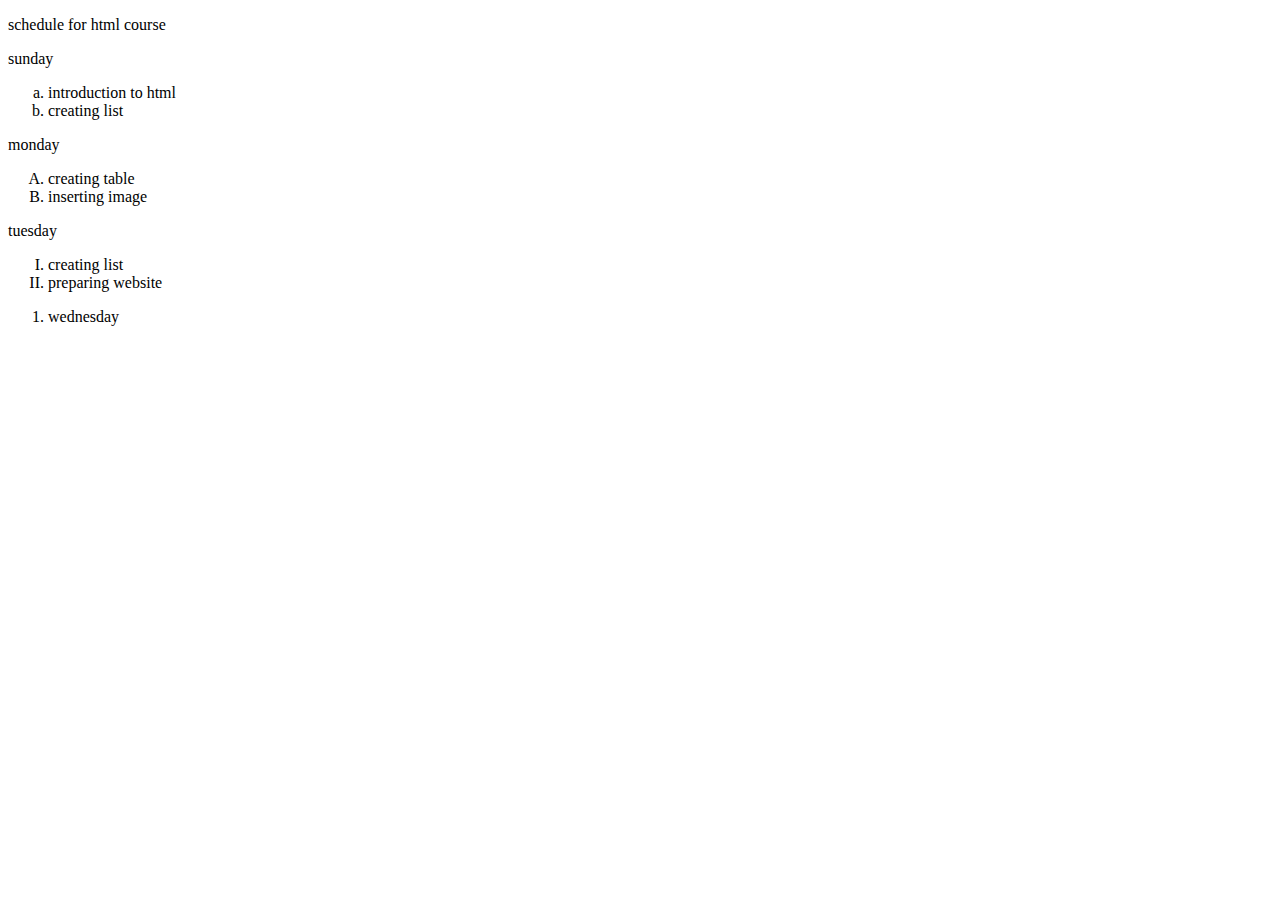
<file: Latihan/index.html>
<!DOCTYPE html>
<html lang="en">
  <head>
    <meta charset="UTF-8" />
    <meta name="viewport" content="width=device-width, initial-scale=1.0" />
    <title>ol li</title>
  </head>
  <body>
    <p>schedule for html course</p>
    <ol start="1" type="i"></ol>
    <li>sunday</li>
    <ol type="a">
      <li>introduction to html</li>
      <li>creating list</li>
    </ol>
    <li>monday</li>
    <ol type="A">
      <li>creating table</li>
      <li>inserting image</li>
    </ol>
    <li>tuesday</li>
    <ol type="I">
      <li>creating list</li>
      <li>preparing website</li>
    </ol>
    <ol>
      <li>wednesday</li>
    </ol>
    <link rel="stylesheet" href="">
  </body>
</html>
</file>
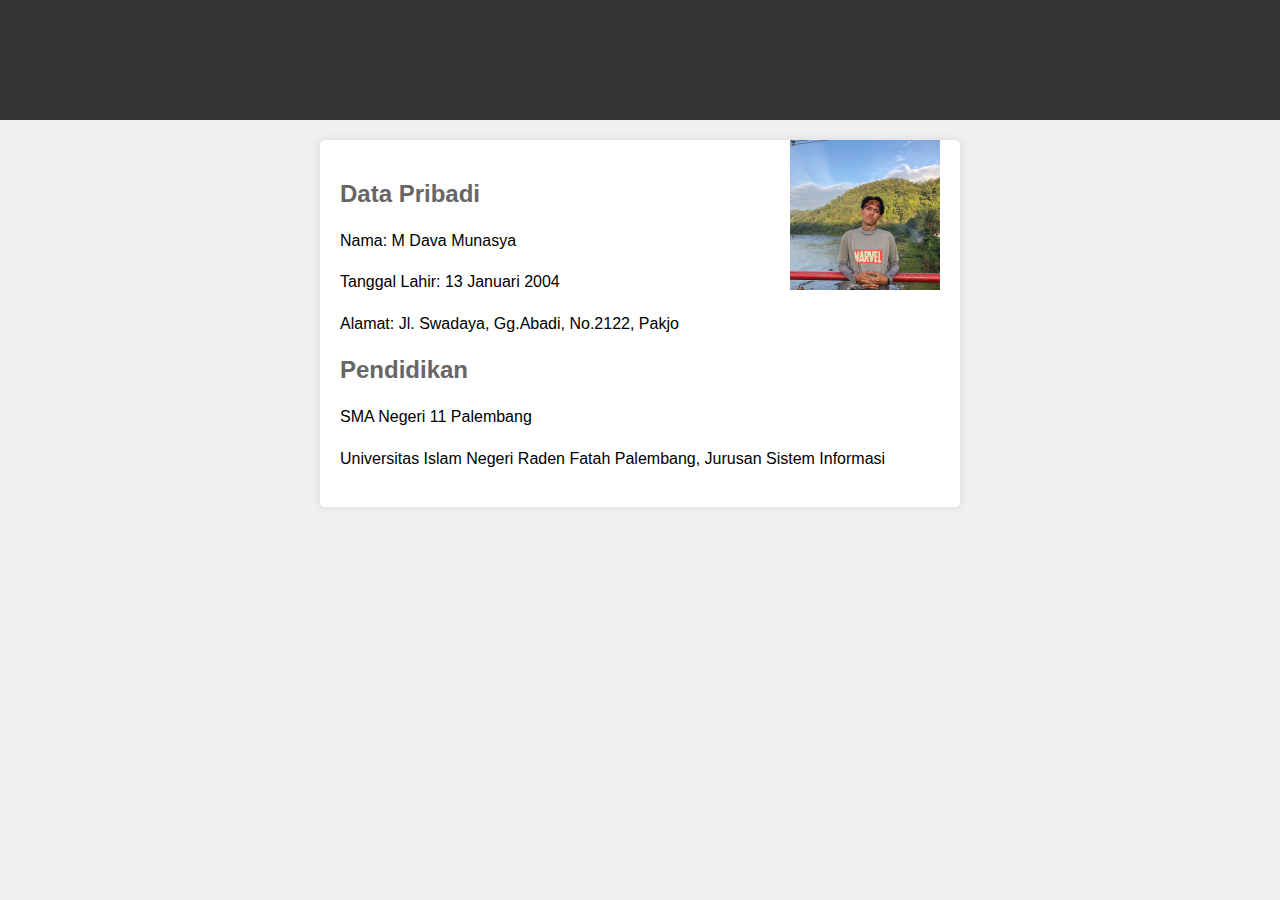
<file: Portofolio/index.html>
<!DOCTYPE html>
<html lang="en">
<head>
    <meta charset="UTF-8">
    <meta name="viewport" content="width=device-width, initial-scale=1.0">
    <title>Biodata Saya</title>
    <style>
        body {
            font-family: Arial, sans-serif;
            background-color: #f0f0f0;
            margin: 0;
            padding: 0;
        }

        header {
            background-color: #333;
            color: #fff;
            text-align: center;
            padding: 20px;
        }

        img{
            position: absolute;
            margin-left: 450px;
            top: 140px;
            width: 150px;
            
        }

        .container {
            max-width: 600px;
            margin: 0 auto;
            padding: 20px;
            background-color: #fff;
            box-shadow: 0 0 10px rgba(0, 0, 0, 0.1);
            border-radius: 5px;
            margin-top: 20px;
        }

        h1 {
            color: #333;
        }

        h2 {
            color: #666;
        }

        p {
            line-height: 1.6;
        }
    </style>
</head>
<body>
    <header>
        <h1>Biodata Saya</h1>
    </header>
    <div class="container">
        <h2>Data Pribadi</h2>
        <img src="ff.jpg" alt="">
        <p>Nama: M Dava Munasya</p>
        <p>Tanggal Lahir: 13 Januari 2004</p>
        <p>Alamat: Jl. Swadaya, Gg.Abadi, No.2122, Pakjo</p>
        <h2>Pendidikan</h2>
        <p>SMA Negeri 11 Palembang</p>
        <p>Universitas Islam Negeri Raden Fatah Palembang, Jurusan Sistem Informasi</p>
    </div>
</body>
</html>
</file>
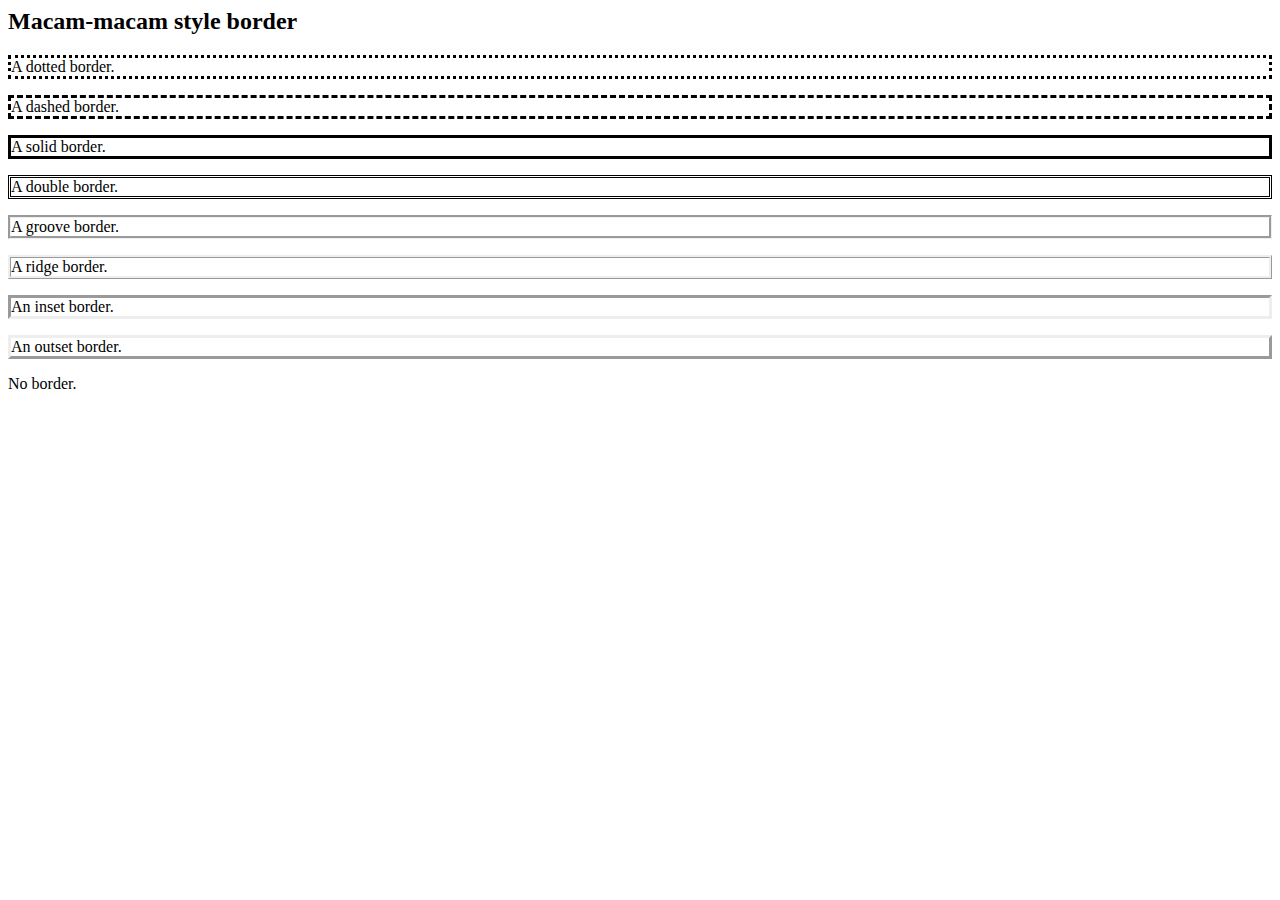
<file: Latihan_Style_css/border.html>
<html>
  <head>
    <style>
      p.dotted {
        border-style: dotted;
      }
      p.dashed {
        border-style: dashed;
      }
      p.solid {
        border-style: solid;
      }
      p.double {
        border-style: double;
      }
      p.groove {
        border-style: groove;
      }
      p.ridge {
        border-style: ridge;
      }
      p.inset {
        border-style: inset;
      }
      p.outset {
        border-style: outset;
      }
      p.none {
        border-style: none;
      }
    </style>
  </head>
  <body>
    <h2>Macam-macam style border</h2>
    <p class="dotted">A dotted border.</p>
    <p class="dashed">A dashed border.</p>
    <p class="solid">A solid border.</p>
    <p class="double">A double border.</p>
    <p class="groove">A groove border.</p>
    <p class="ridge">A ridge border.</p>
    <p class="inset">An inset border.</p>
    <p class="outset">An outset border.</p>
    <p class="none">No border.</p>
  </body>
</html>
</file>
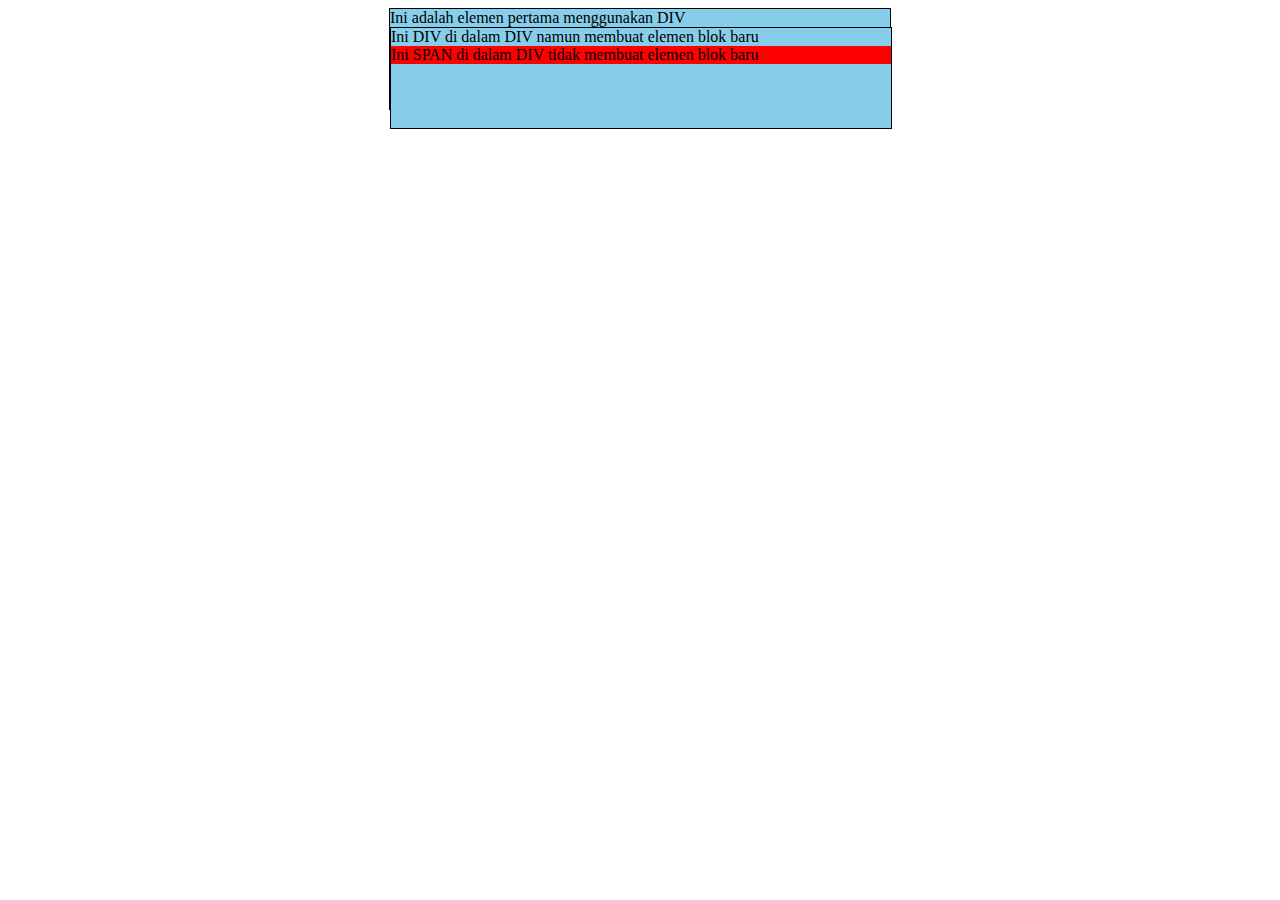
<file: Latihan_Style_css/Display.html>
<html>
  <head>
    <style>
      div {
        border: 1px solid;
        margin: 0 auto;
        height: 100px;
        width: 500px;
        background: skyblue;
      }
      span {
        display: block;
        background: red;
      }
    </style>
  </head>
  <body>
    <div>
      Ini adalah elemen pertama menggunakan DIV
      <div>
        Ini DIV di dalam DIV namun membuat elemen blok baru
        <span>Ini SPAN di dalam DIV tidak membuat elemen blok baru</span>
      </div>
    </div>
  </body>
</html>
</file>
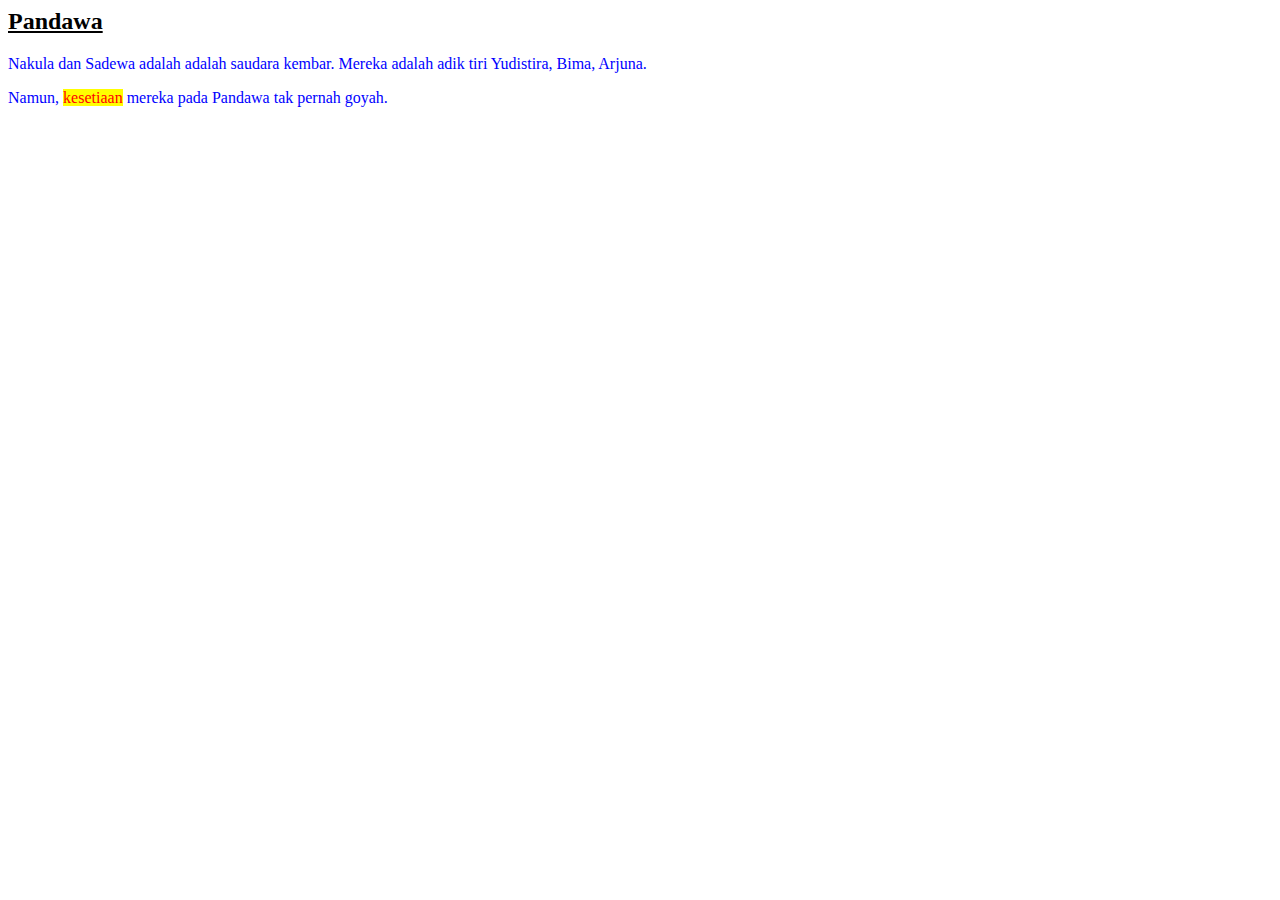
<file: Latihan_Style_css/Embedded.html>
<html>
<head>
<style type="text/css">
h2 { text-decoration:underline; }
p { color:blue; }
.example { background:yellow;color:red; }
</style>
</head>
<body>
<h2>Pandawa</h2>
<p>Nakula dan Sadewa adalah adalah saudara kembar. Mereka
adalah adik tiri Yudistira, Bima, Arjuna.</p>
<p>Namun, <span class="example">kesetiaan</span> mereka
pada Pandawa tak pernah goyah.</p>
<body>
</html>
</file>
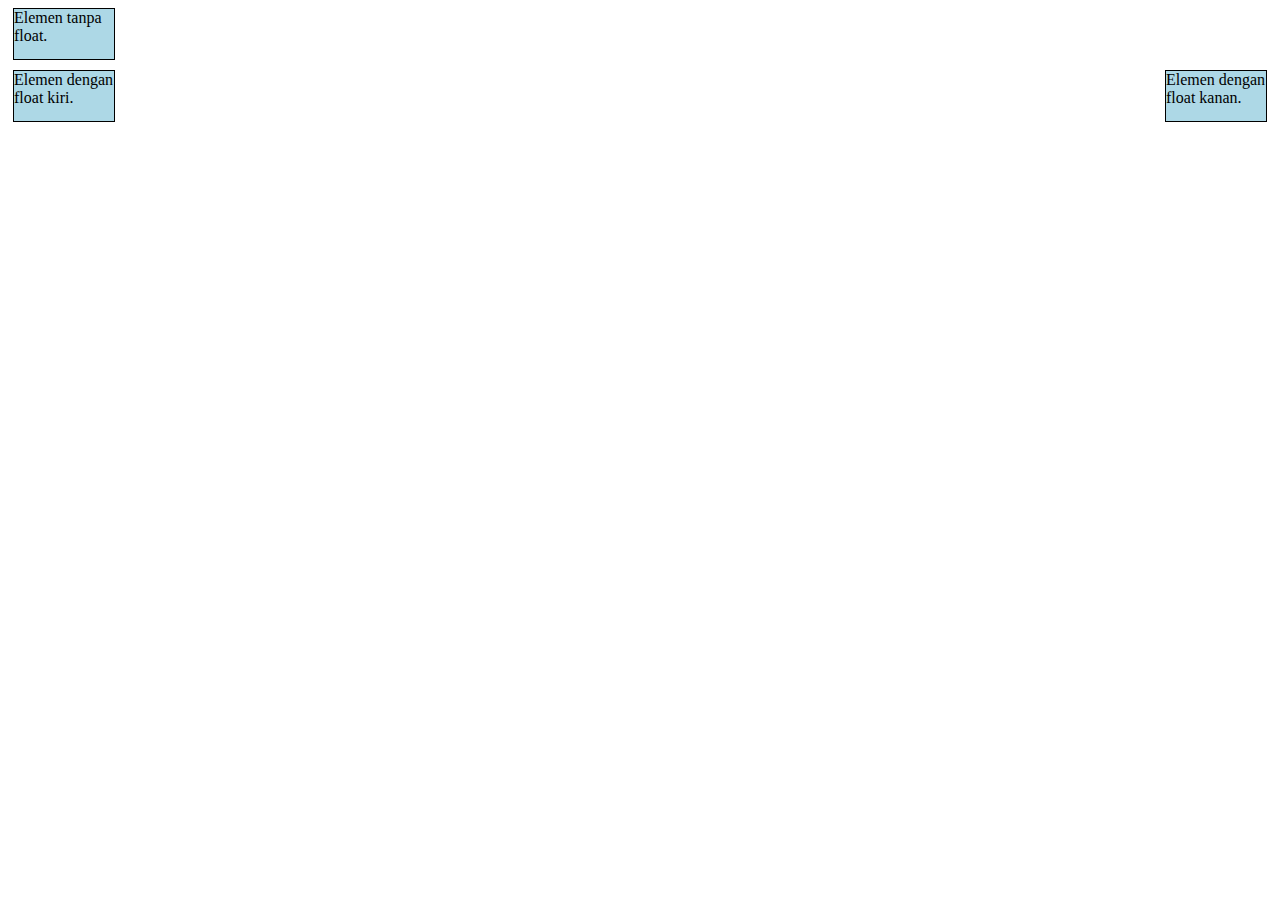
<file: Latihan_Style_css/Float.html>
<html>
  <head>
    <style>
      div {
        border: 1px solid black;
        margin: 5px;
        height: 50px;
        width: 100px;
        background: lightblue;
      }
      .kiri {
        height: 50px;
        width: 100px;
        float: left;
        background: lightblue;
      }
      .kanan {
        height: 50px;
        width: 100px;
        float: right;
        background: lightblue;
      }
    </style>
  </head>
  <body>
    <div>Elemen tanpa float.</div>
    <div class="kiri">Elemen dengan float kiri.</div>
    <div class="kanan">Elemen dengan float kanan.</div>
  </body>
</html>
</file>
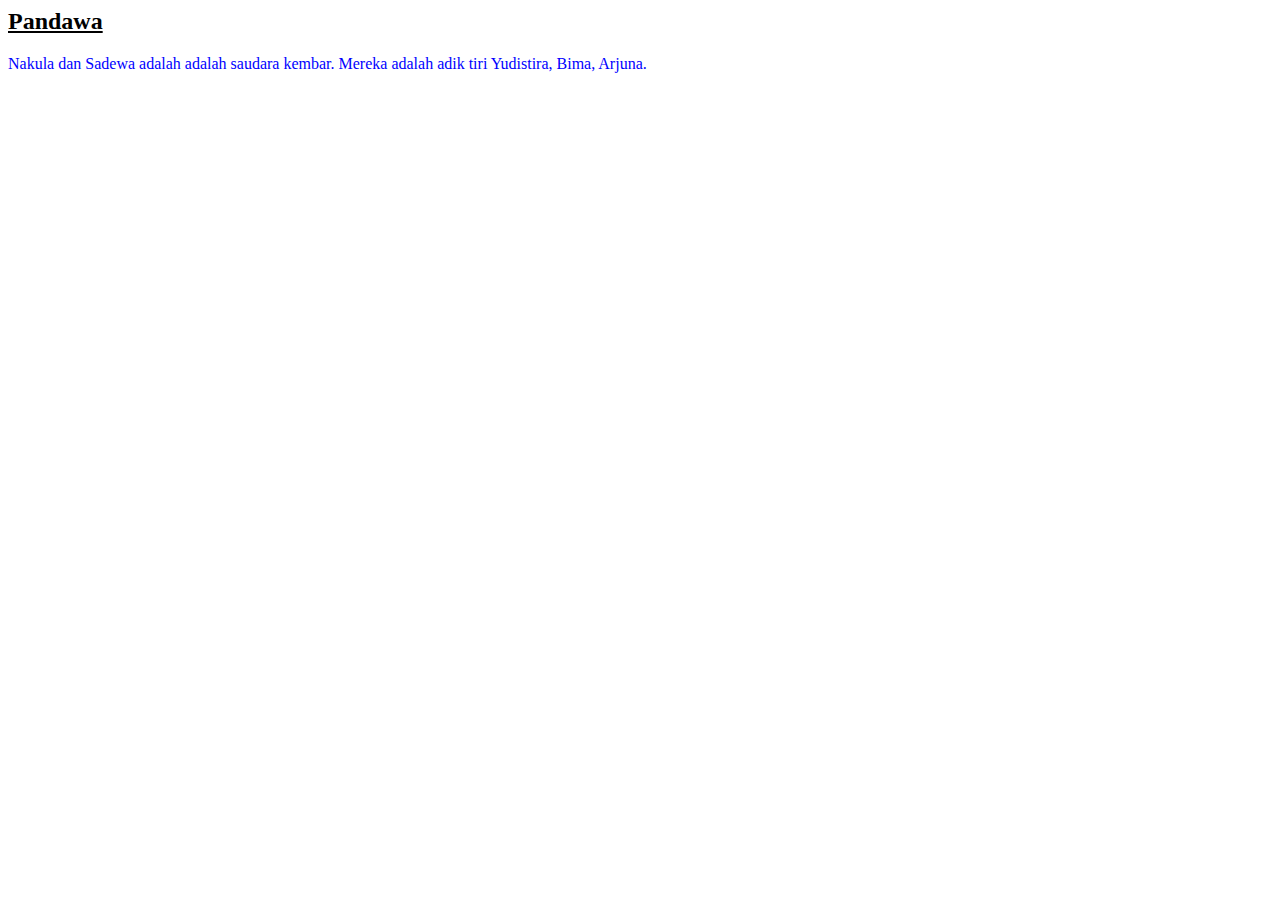
<file: Latihan_Style_css/inline.html>
<html>
  <head>
    <title>Inline Styles CSS</title>
  </head>
  <body>
    <h2 style="text-decoration: underline">Pandawa</h2>
    <p style="color: blue">
      Nakula dan Sadewa adalah adalah saudara kembar. Mereka adalah adik tiri
      Yudistira, Bima, Arjuna.
    </p>
  </body>
</html>
</file>
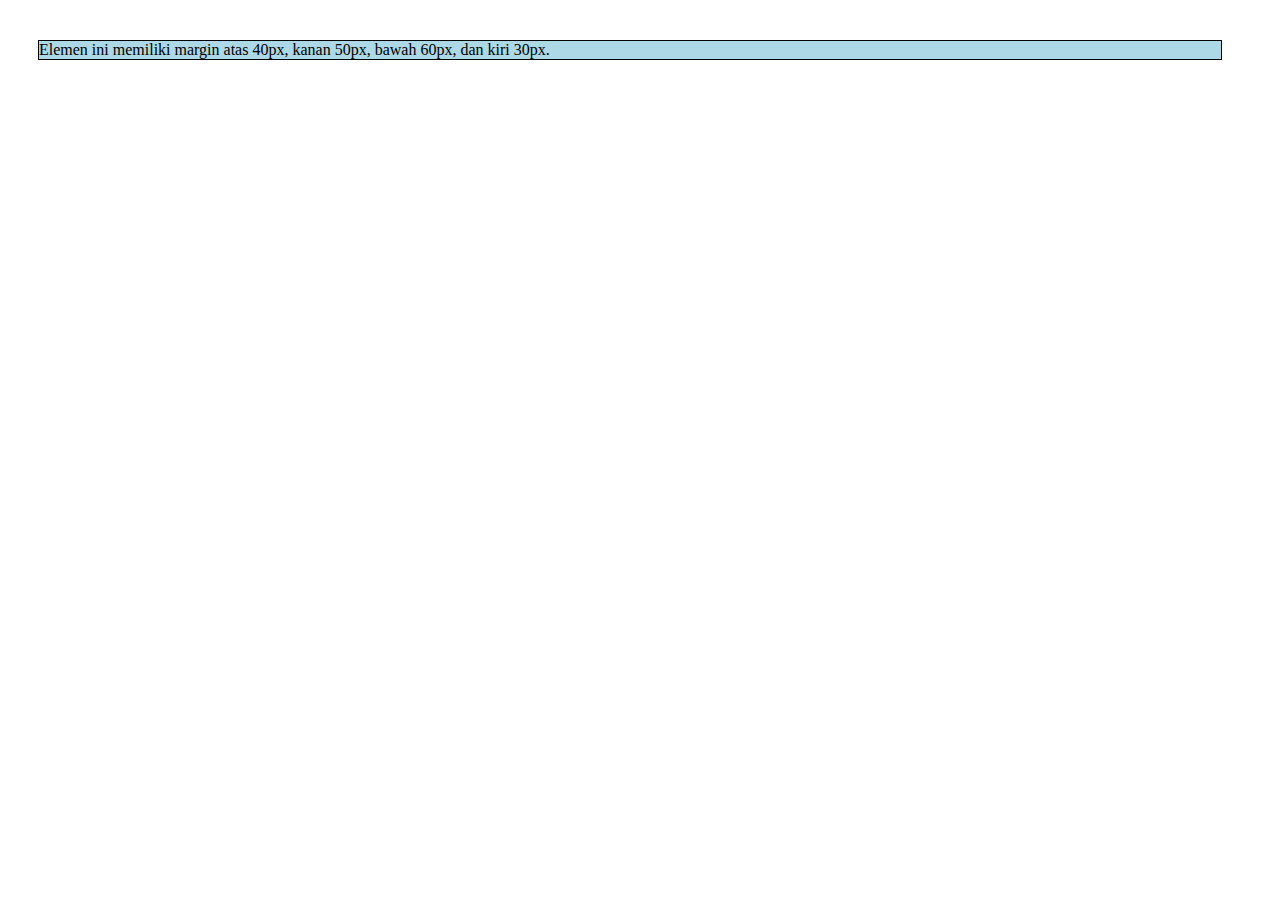
<file: Latihan_Style_css/margin.html>
<html>
  <head>
    <style>
      div {
        border: 1px solid black;
        margin: 40px 50px 60px 30px;
        background-color: lightblue;
      }
    </style>
  </head>
  <body>
    <div>
      Elemen ini memiliki margin atas 40px, kanan 50px, bawah 60px, dan kiri
      30px.
    </div>
  </body>
</html>
</file>
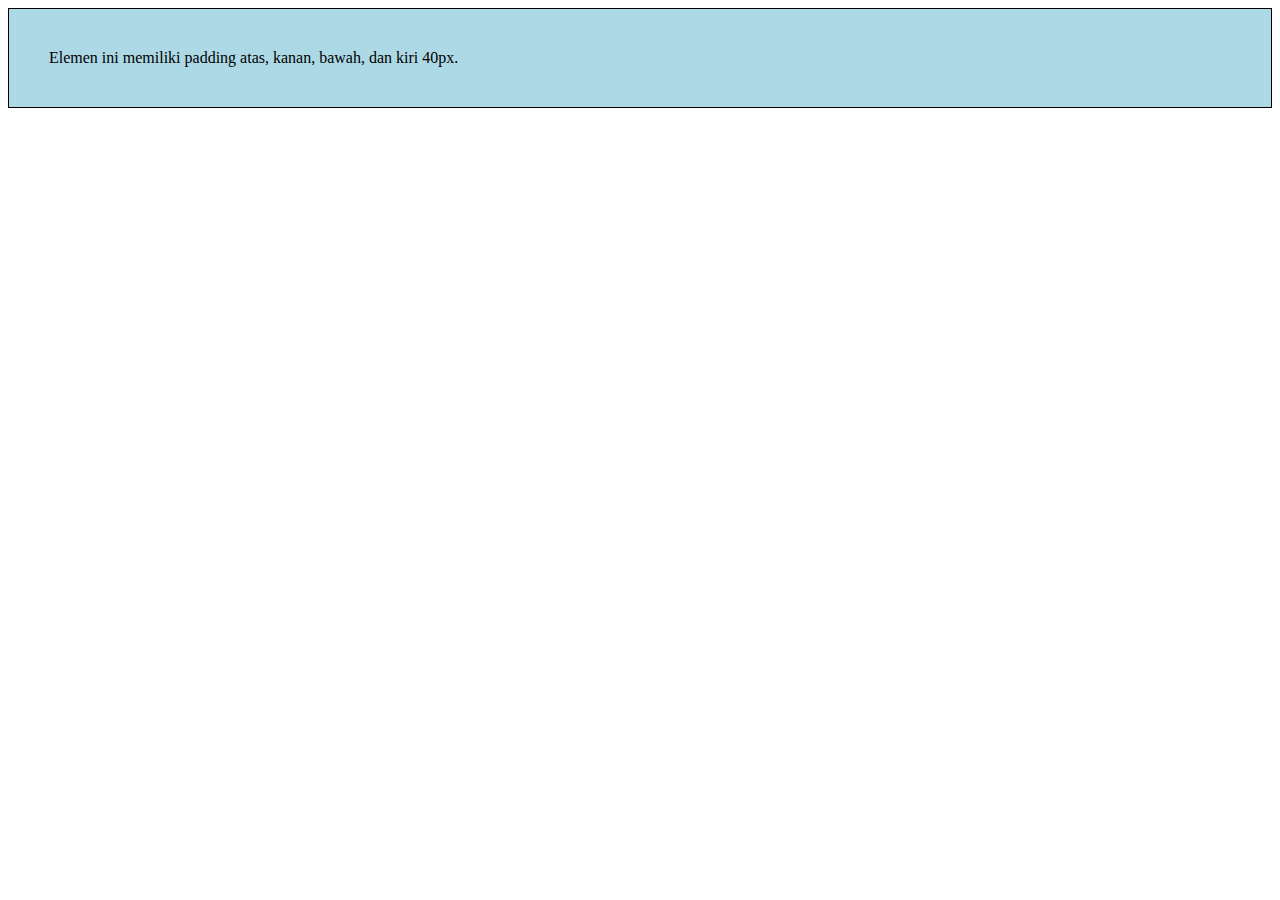
<file: Latihan_Style_css/padding.html>
<html>
  <head>
    <style>
      div {
        border: 1px solid black;
        padding: 40px;
        background-color: lightblue;
      }
    </style>
  </head>
  <body>
    <div>Elemen ini memiliki padding atas, kanan, bawah, dan kiri 40px.</div>
  </body>
</html>
</file>
